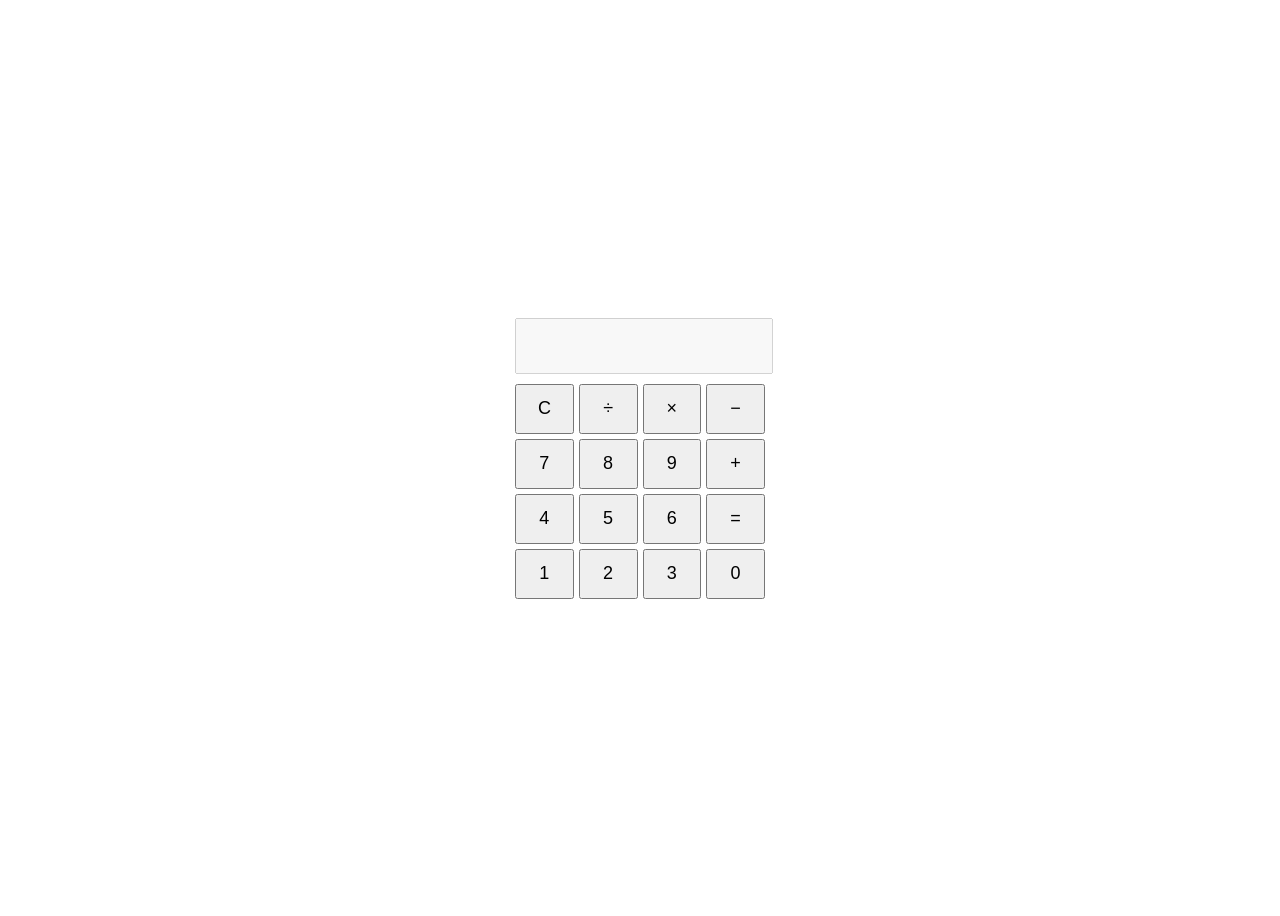
<file: CodeAlpha_Calculator/index.html>
<!DOCTYPE html>
<html lang="en">
<head>
    <meta charset="UTF-8">
    <title>Calculator</title>
    <link rel="stylesheet" href="style.css">
</head>
<body>

<div class="calculator">
    <input type="text" id="display" disabled>

    <div class="buttons">
        <button onclick="clearDisplay()">C</button>
        <button onclick="append('/')">÷</button>
        <button onclick="append('*')">×</button>
        <button onclick="append('-')">−</button>

        <button onclick="append('7')">7</button>
        <button onclick="append('8')">8</button>
        <button onclick="append('9')">9</button>
        <button onclick="append('+')">+</button>

        <button onclick="append('4')">4</button>
        <button onclick="append('5')">5</button>
        <button onclick="append('6')">6</button>
        <button onclick="calculate()">=</button>

        <button onclick="append('1')">1</button>
        <button onclick="append('2')">2</button>
        <button onclick="append('3')">3</button>
        <button onclick="append('0')">0</button>
    </div>
</div>

<script src="script.js"></script>
</body>
</html>
</file>
<file: CodeAlpha_Calculator/style.css>
body {
    display: flex;
    justify-content: center;
    align-items: center;
    height: 100vh;
    font-family: Arial;
}

.calculator {
    width: 250px;
}

#display {
    width: 100%;
    height: 50px;
    font-size: 20px;
    margin-bottom: 10px;
}

.buttons {
    display: grid;
    grid-template-columns: repeat(4,1fr);
    gap: 5px;
}

button {
    height: 50px;
    font-size: 18px;
    cursor: pointer;
}
</file>
